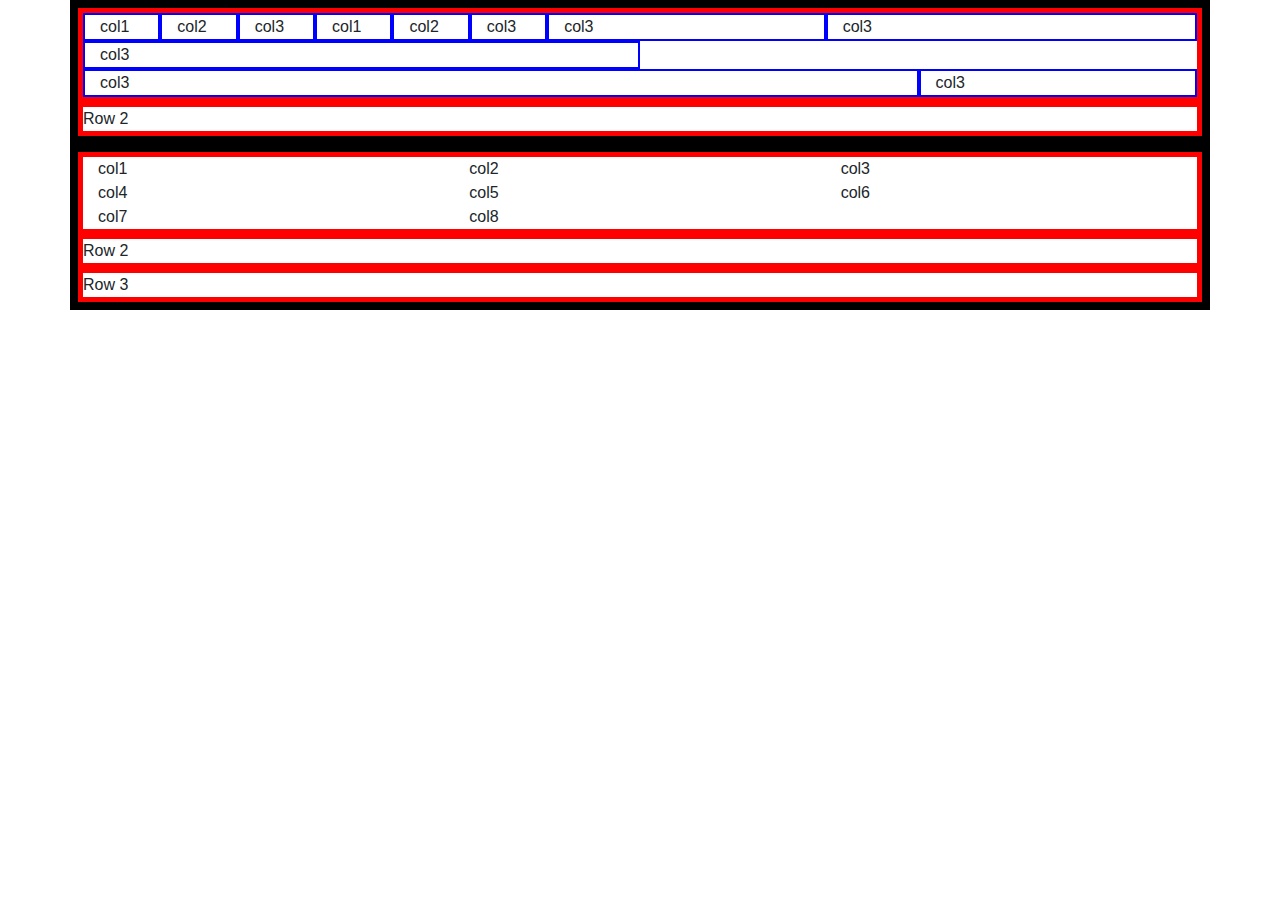
<file: Bizland/bootstrap-4.6.2-dist/first.html>
<!DOCTYPE html>
<html lang="en">

<head>
    <meta charset="UTF-8">
    <meta name="viewport" content="width=device-width, initial-scale=1.0">
    <title>Bootstrap</title>
    <meta name="viewport" content="width=device-width, initial-scale=1, shrink-to-fit=no">

    <link rel="stylesheet" href="css/bootstrap.css">
    <link rel="stylesheet" href="style.css">
</head>

<body>
    <div class="container">
        <div class="row ">
            <div class="col-md">col1 </div>
            <div class="col-md">col2</div>
            <div class="col-md">col3</div>
            <div class="col-lg">col1 </div>
            <div class="col-lg">col2</div>
            <div class="col-lg">col3</div>
            <div class="col-3">col3</div>
            <div class="col-4">col3</div>
            <div class="col-6">col3</div>
            <div class="col-9">col3</div>
            <div class="col-3">col3</div>
           
        </div>
        <div class="row">Row 2</div>
       
    </div>
    <div class="container">
        <div class="row row-cols-3">
            <div class="col">col1 </div>
            <div class="col">col2</div>
            <!-- <div class="w-100"></div> -->
            <div class="col">col3</div>
            <!-- <div class="w-100"></div> -->
            <div class="col">col4</div>
            <div class="col">col5</div>
            <!-- <div class="w-100"></div> -->
            <div class="col">col6</div>
            <!-- <div class="w-100"></div> -->
            <div class="col">col7</div>
            <div class="col">col8</div>
        </div>
        <div class="row">Row 2</div>
        <div class="row">Row 3</div>
    </div>
</body>

</html>
</file>
<file: Bizland/bootstrap-4.6.2-dist/style.css>
.container{
    border: 8px solid black;
}
.row{
    border: 5px solid red;
}
.col-md,.col-lg,.col-3,.col-4,.col-6,.col-9,.col-3{
    border: 2px solid blue;
}
</file>
